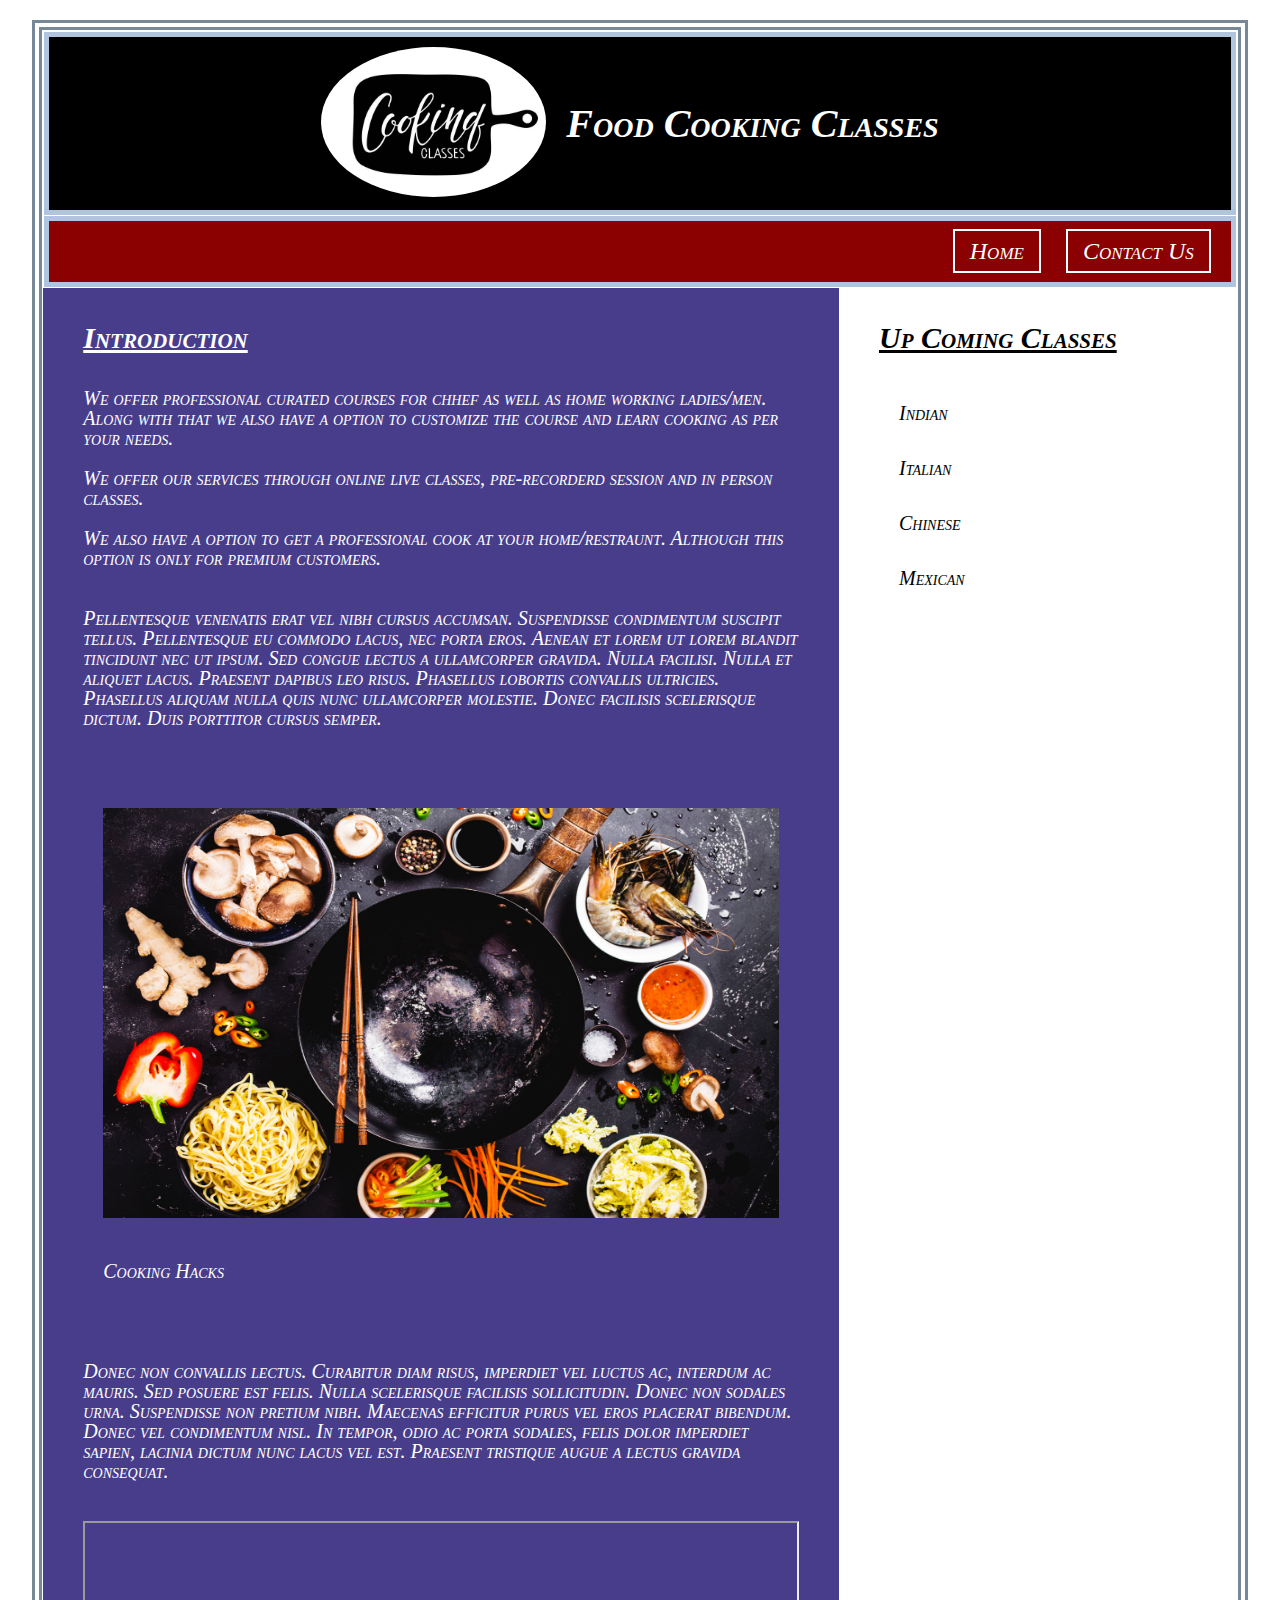
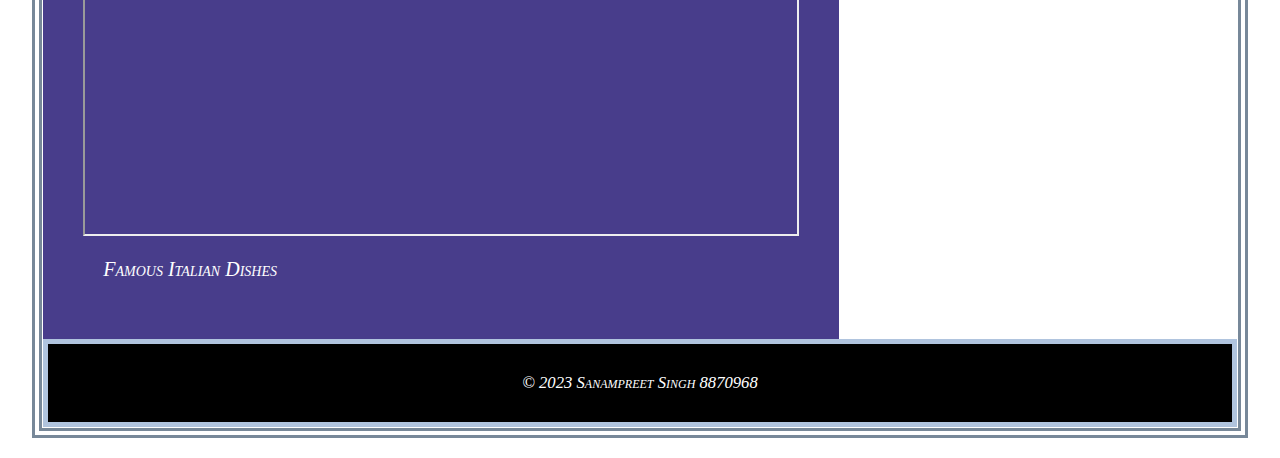
<file: index.html>
<!DOCTYPE html>
<html lang="en">

<head>
    <meta charset="UTF-8">
    <meta name="viewport" content="width=device-width, initial-scale=1.0">
    <link rel="stylesheet" href="./css/normalize.css">
    <link rel="stylesheet" href="./css/main.css">
    <title>Food Cooking Classes</title>
</head>

<body>
    <header>
        <a href="index.html"><img src="./images/logo.jpg" alt="Food classes" id="logo"></a>
        <h1>Food Cooking Classes</h1>
    </header>
    <nav>
        <ul>
            <li><a href="#">Home</a></li>
            <li><a href="./contact.html">Contact Us</a></li>
        </ul>
    </nav>

    <main>
        <h2>Introduction</h2>
        <p>
            We offer professional curated courses for chhef as well as home working ladies/men. Along with that we also
            have a option to customize the course and learn cooking as per your needs.
            <br>
            <br>
            We offer our services through online live classes, pre-recorderd session and in person classes.
            <br>
            <br>
            We also have a option to get a professional cook at your home/restraunt. Although this option is only for
            premium customers.
        </p>
        <p>
            Pellentesque venenatis erat vel nibh cursus accumsan. Suspendisse condimentum suscipit tellus. Pellentesque
            eu commodo lacus, nec porta eros. Aenean et lorem ut lorem blandit tincidunt nec ut ipsum. Sed congue lectus
            a ullamcorper gravida. Nulla facilisi. Nulla et aliquet lacus. Praesent dapibus leo risus. Phasellus
            lobortis convallis ultricies. Phasellus aliquam nulla quis nunc ullamcorper molestie. Donec facilisis
            scelerisque dictum. Duis porttitor cursus semper.
        </p>
        <br>
        <figure>
            <img src="./images/Chinese-Cooking-Hacks.jpg" alt="Cooking Images">
            <figcaption>Cooking Hacks</figcaption>
        </figure>
        <br>
        <p>
            Donec non convallis lectus. Curabitur diam risus, imperdiet vel luctus ac, interdum ac mauris. Sed
            posuere est felis. Nulla scelerisque facilisis sollicitudin. Donec non sodales urna. Suspendisse non pretium
            nibh. Maecenas efficitur purus vel eros placerat bibendum. Donec vel condimentum nisl. In tempor, odio ac
            porta sodales, felis dolor imperdiet sapien, lacinia dictum nunc lacus vel est. Praesent tristique augue a
            lectus gravida consequat.
        </p>
        <figure>

            <iframe width="560" height="315" src="https://www.youtube.com/embed/HW2SoMJToIo"
                title="YouTube video player"
                allow="accelerometer; autoplay; clipboard-write; encrypted-media; gyroscope; picture-in-picture; web-share"
                allowfullscreen></iframe>
            <figcaption>Famous Italian Dishes</figcaption>
        </figure>
    </main>
    <aside>
        <h2>Up Coming Classes</h2>
        <ul>
            <li>Indian</li>
            <li>Italian</li>
            <li>Chinese</li>
            <li>Mexican</li>
        </ul>
    </aside>
    <footer>
        <p>
            &copy; 2023 Sanampreet Singh 8870968
        </p>
    </footer>
</body>

</html>
</file>
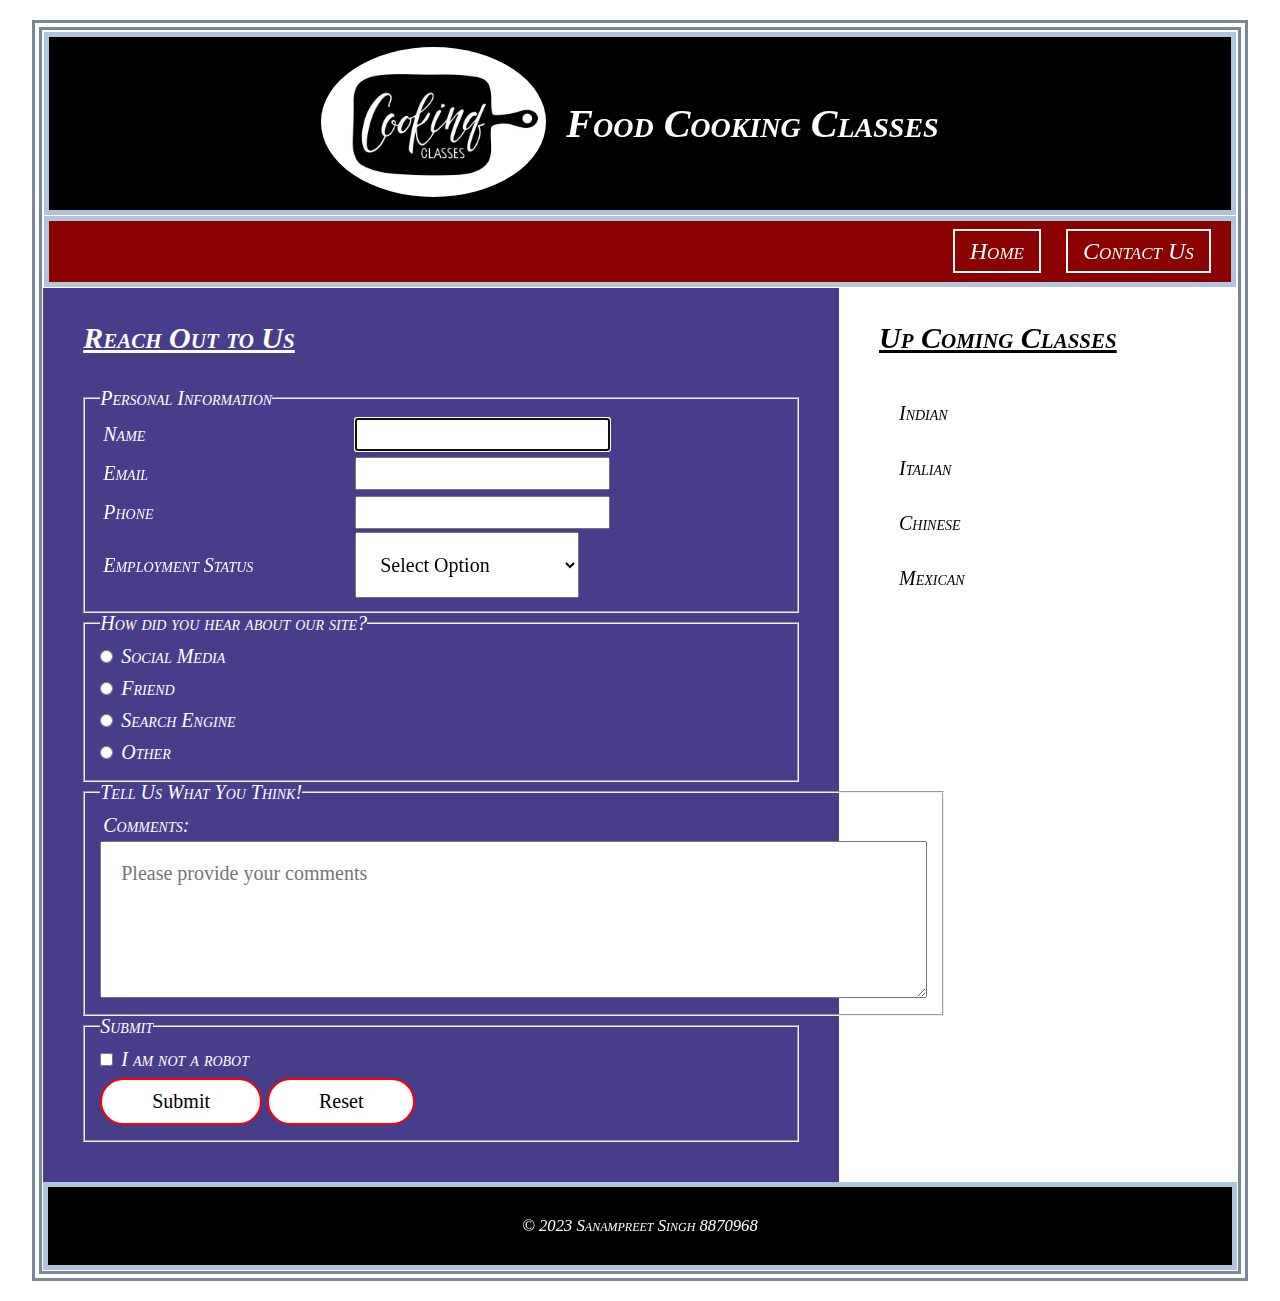
<file: contact.html>
<!DOCTYPE html>
<html lang="en">

<head>
    <meta charset="UTF-8">
    <meta name="viewport" content="width=device-width, initial-scale=1.0">
    <link rel="stylesheet" href="./css/normalize.css">
    <link rel="stylesheet" href="./css/main.css">
    <title>Contact :: Food Cooking Classes</title>
</head>

<body>
    <header>
        <a href="index.html"><img src="./images/logo.jpg" alt="Food classes" id="logo"></a>
        <h1>Food Cooking Classes</h1>
    </header>
    <nav>
        <ul>
            <li><a href="./index.html">Home</a></li>
            <li><a href="#">Contact Us</a></li>
        </ul>
    </nav>

    <main>
        <h2>
            Reach Out to Us
        </h2>
        <form autocomplete="on">
            <fieldset>
                <legend>Personal Information</legend>
                <label for="name">Name</label>
                <input type="text" name="name" id="name" required autofocus>
                <br>
                <label for="email">Email</label>
                <input type="email" name="email" id="email" required>
                <br>
                <label for="telephone">Phone</label>
                <input type="tel" name="telephone" id="telephone">
                <br>
                <label for="emp">Employment Status</label>
                <select name="emp" id="emp" required>
                    <option value="select_option">Select Option</option>
                    <option value="student">Student</option>
                    <option value="employed_full_time">Employed Full-time</option>
                    <option value="employed_part_time">Employed Part-time</option>
                    <option value="retired">Retired</option>
                    <option value="other">Other</option>
                </select>
            </fieldset>
            <fieldset>
                <legend>How did you hear about our site?</legend>
                <input type="radio" name="redirect" value="social_media" required>
                <label>Social Media</label>
                <br>
                <input type="radio" name="redirect" value="friend">
                <label>Friend</label>
                <br>
                <input type="radio" name="redirect" value="search_engine">
                <label>Search Engine</label>
                <br>
                <input type="radio" name="redirect" value="other">
                <label>Other</label>
                <br>
            </fieldset>
            <fieldset>
                <legend>Tell Us What You Think!</legend>
                <label for="comments">Comments:</label><br>
                <textarea id="comments" name="comments" rows="5" cols="70" required placeholder="Please provide your comments"></textarea>
            </fieldset>

            <fieldset>
                <legend>Submit</legend>
                <input type="checkbox" name="robo_check" id="robo_check">
                <label for="robo_check">I am not a robot</label>
                <br>
                <input type="submit" value="Submit">
                <input type="reset" value="Reset">
            </fieldset>
        </form>
    </main>
    <aside>
        <h2>Up Coming Classes</h2>
        <ul>
            <li>Indian</li>
            <li>Italian</li>
            <li>Chinese</li>
            <li>Mexican</li>
        </ul>
    </aside>
    <footer>
        <p>
            &copy; 2023 Sanampreet Singh 8870968
        </p>
    </footer>
</body>

</html>
</file>
<file: css/main.css>
* {
    box-sizing: border-box;
    margin: 0;
    padding: 20px;
    overflow-wrap: break-word;
    color: white;
}

body {
    margin: 0 auto;
    padding: 0.1% 0.1%;
    width: 95vw;
    border: 10px double lightslategray;
    font: italic small-caps 20px/20px Times New Roman;
}

header {
    background-color: black;
    text-align: center;
    display: flex;
    justify-content: center;
    align-items: center;
}

header a {
    margin: 0;
    padding: 0;
}

#logo {
    max-height: 150px;
    margin: 0;
    padding: 0;
    border-radius: 50%;
}

header h1 {
    display: inline-block;
    max-height: 150px;
}

nav {
    background-color: darkred;
    text-align: right;
    min-height: 60px;
    line-height: 200%;
}

nav ul {
    list-style-type: none;
    padding: 0;
    margin: 0;
}

nav ul li {
    display: inline-block;
    padding: 0;
    margin: 0 10px;
}

nav ul li a {
    text-decoration: none;
    font-size: larger;
    margin: 0;
    padding: 7px 15px;
    border: 2px solid white;
    transition: 0.3s;
}

nav ul li:hover a {
    background-color: lightgrey;
    color: black;
    transition: 0.3s;
}

aside {
    float: right;
    width: 33.33%;
    min-height: 80vh;
    color: black;
}

aside h2 {
    text-decoration: underline;
    color: black;
}

aside ul {
    list-style-type: none;
}

aside ul li {
    padding-top: 15px;
    color: black;
}

main {
    float: left;
    width: 66.66%;
    min-height: 100px;
    background-color: darkslateblue;
    min-height: 80vh;
}

main h2 {
    text-decoration: underline;
}

main img {
    height: 450px;
    width: 100%;
}

main figure,
iframe {
    width: 100%;
}

header,
nav,
footer {
    border: 5px solid lightsteelblue;
    padding: 10px;
    margin: 1px;
}


footer {
    clear: both;
    background-color: black;
    padding: 1vh;
    margin: 0;
    color: white;
}

footer p {
    text-align: center;
    font-size: smaller;
}

select,
option,
input ,
textarea {
    color: black;
}

label {
    display: inline-block;
    min-width: 250px;
}

label,
input {
    margin: 3px 0;
    padding: 3px;
}

form input[type=submit],
form input[type=reset] {
    background-color: white;
    color: black;
    border: 2px solid red;
    border-radius: 29px;
    display: inline-block;
    padding: 10px 50px;
}


@media only screen and (max-width: 400px) {
    main{
        width: 100%;
        float: none;
    }
    aside{
        width: 100%;
        float: none;
        min-height: 20vh;
    }
    *{
        font-size: 0.9em;
    }
    header h1 {
        font-size: larger;
    }

    #logo{
        height: 100px;
    }

    main figure img{
        height: 200px;
    }

    form textarea{
        width: 100%;
    }
}


@media only screen and (min-width: 401px) and (max-width: 615px) {
    *{
        font-size: 0.9em;
    }
    header h1 {
        font-size: larger;
    }

    main figure img{
        height: 200px;
    }

    form textarea{
        width: 100%;
    }
}
</file>
